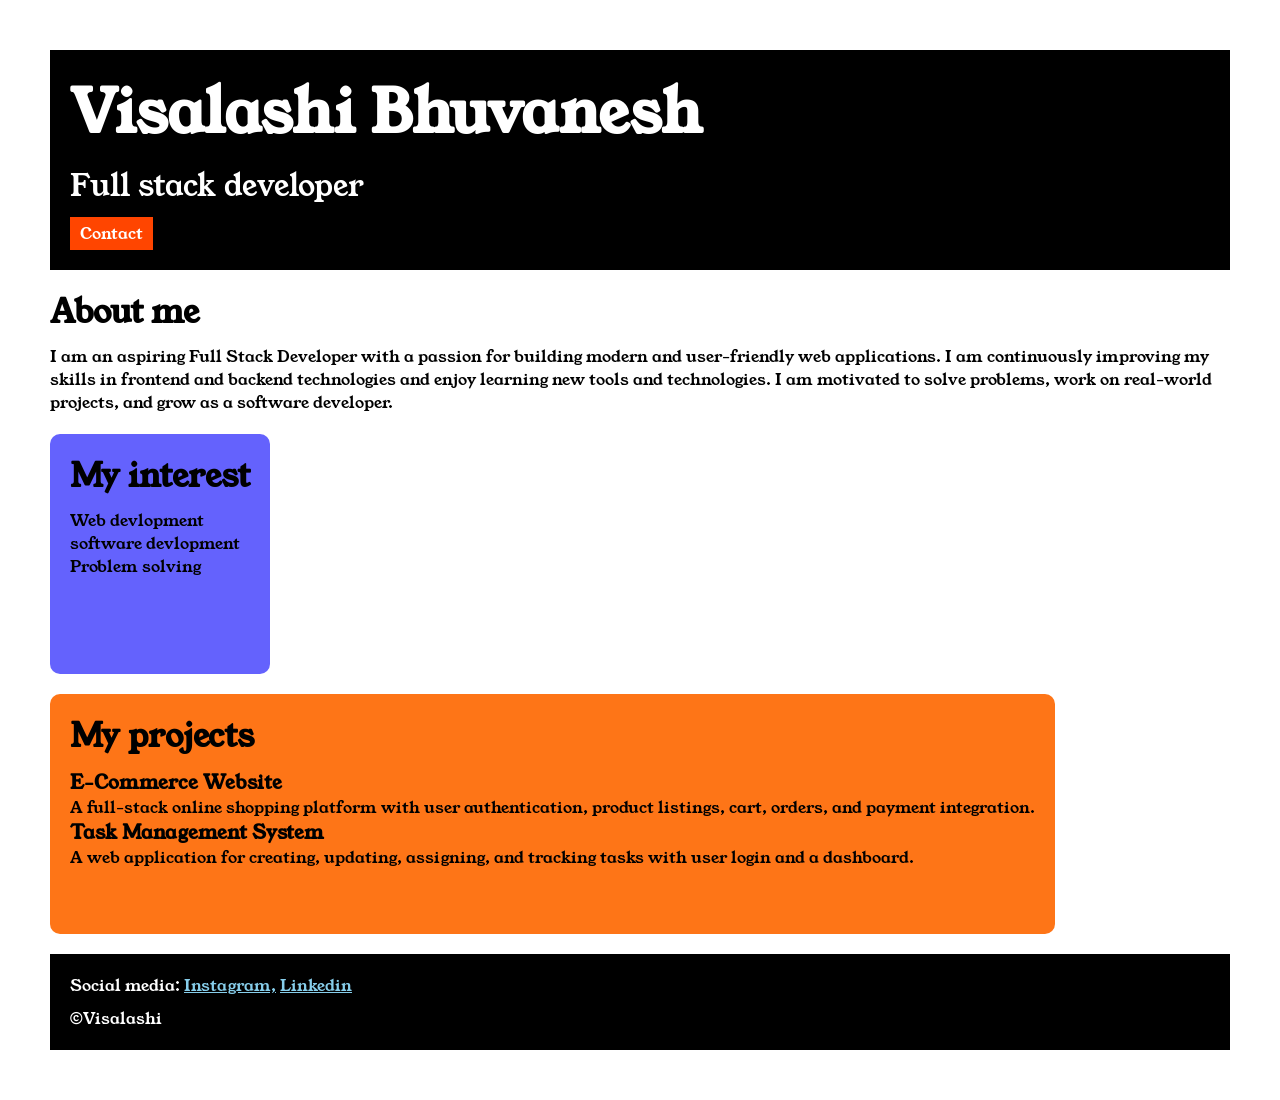
<file: index.html>
<!DOCTYPE html>
<html>

<head>
    <title>Portfolio</title>
    <link rel="stylesheet" href="style.css">
    <link rel="preconnect" href="https://fonts.googleapis.com">
<link rel="preconnect" href="https://fonts.gstatic.com" crossorigin>
<link href="https://fonts.googleapis.com/css2?family=Young+Serif&display=swap" rel="stylesheet">
</head>

<body>
    <div class="container">
    <div class="section-one">
    <h1 class="section-one__name">Visalashi Bhuvanesh</h1>
    <p class="section-one__role">Full stack developer</p>
    <a class="section-one__contact" href="contact.html">Contact</a>
    </div>
    

<div class="section-two">
    <h1 class="section-two__title">About me</h1>
    <p class="section-two__desc">I am an aspiring Full Stack Developer with a passion for building modern and user-friendly web applications. I am
        continuously improving my skills in frontend and backend technologies and enjoy learning new tools and
        technologies. I am motivated to solve problems, work on real-world projects, and grow as a software developer.
    </p>
    </div>


    <div class="section-three">
    <h1 class="section-three_title">My interest</h1>
    <ul class="section-three__desc">
        <li>Web devlopment</li>
        <li>software devlopment</li>
        <li>Problem solving</li>
    </ul>
   </div>

<div class="section-four">
    <h1 class="section-four__title">My projects</h1>
    <ul class="section-four__desc">
        <li>
            <h3>E-Commerce Website</h3>
        </li>
    </ul>

    <p>A full-stack online shopping platform with user authentication, product listings, cart, orders, and payment
        integration.</p>

    <ul>
        <li>
            <h3>Task Management System</h3>
        </li>
    </ul>

    <p>A web application for creating, updating, assigning, and tracking tasks with user login and a dashboard.</p>

  </div>

  <div class="section-five">
    <p class="section-five__title">Social media:
        <a href="https://www.instagram.com/?hl=en">Instagram,</a>
        <a href="https://in.linkedin.com/">Linkedin</a>
    </p>

    <p class="section-five__desc">&copy;Visalashi</p>

    </div>

  
</div>  

</body>

</html>
</file>
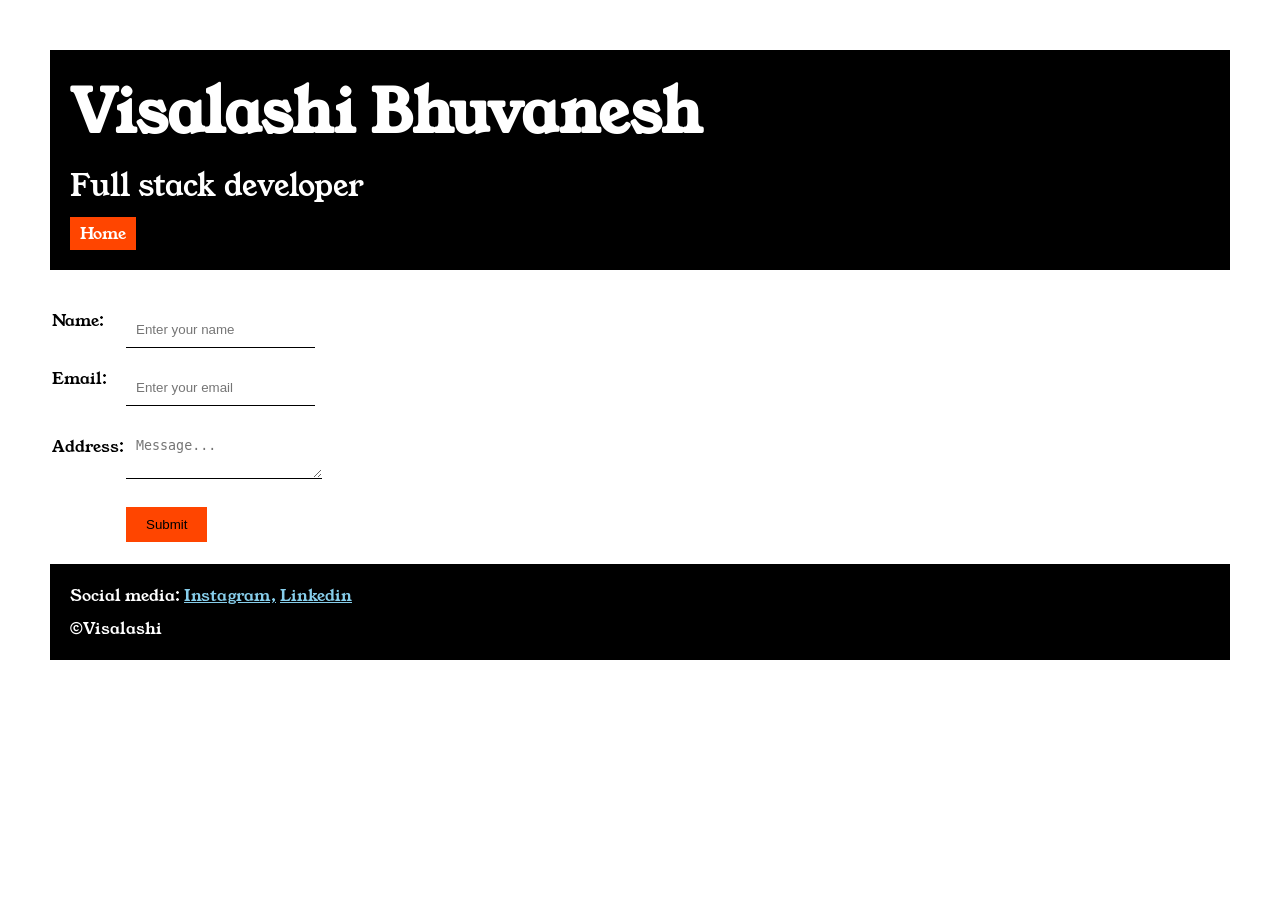
<file: contact.html>
<!DOCTYPE html>
<html lang="en">
<head>
    <meta charset="UTF-8">
    <meta name="viewport" content="width=device-width, initial-scale=1.0">
    <title>Contact</title>
    <link rel="stylesheet" href="style.css">
    <link rel="preconnect" href="https://fonts.googleapis.com">
<link rel="preconnect" href="https://fonts.gstatic.com" crossorigin>
<link href="https://fonts.googleapis.com/css2?family=Young+Serif&display=swap" rel="stylesheet">
</head>

<body>
    <div class="container">

<div class="section-one">
    <h1 class="section-one__name">Visalashi Bhuvanesh</h1>
    <p class="section-one__role">Full stack developer</p>
    <a class="section-one__contact" href="index.html">Home</a>
    </div>

    <div class="contact-form">
<form>
    <table>
    <tr>
        <td>Name:</td>
        <td><input ="text" placeholder="Enter your name" class="contact-form__input"></td>
    </tr>
    <tr> 
        <td>Email:</td><td><input ="numbers" placeholder="Enter your email" class="contact-form__input"></td>
    </tr>
    <tr> 
         <td>Address:</td>
         <td><textarea ="text" placeholder="Message..." class="contact-form__textarea"></textarea></td>
    </tr>
    <tr> 
         <td> </td>
         <td><input type="submit" class="contact-form__submit"></td>
    </tr>
    
 
</table>
 </form>
 </div>

 <div class="section-five">
    <p class="section-five__title">Social media:
        <a href="https://www.instagram.com/?hl=en">Instagram,</a>
        <a href="https://in.linkedin.com/">Linkedin</a>
    </p>

    <p class="section-five__desc">&copy;Visalashi</p>

    </div>

    
    
</div>
</body>
</html>
</file>
<file: style.css>
*{
    padding: 0;
    margin: 0;
}
body{
    font-family: "Young Serif", serif;
}

.container{
    padding: 50px;
}

.section-one{
    background-color: black;
    color: white;
    padding: 20px;
}

.section-one__contact{
    background-color: orangered;
    color: white;
    text-decoration: none;
    padding-left: 10px;
    padding-right: 10px;
    padding-top: 5px;
    padding-bottom: 5px;
    display: inline-block;
    margin-top: 10px;

}

.section-one__name{
    font-size: 60px;
}

.section-one__role{
    font-size: 30px;
    margin-top: 10px;

}

.section-two,.section-three,.section-four,.section-five{
    margin-top: 20px;
}
.section-two__desc,.section-three__desc,.section-four__desc,.section-five__desc{
    margin-top: 10px;
}

.section-five{
    background-color: black;
    color: white;
    padding: 20px;
}

.section-five__title a{
    color: skyblue;
}

.section-three li,.section-four li{
    list-style: none;
}

.section-three{
    background-color: #6462FD;
    color: black;
    padding: 20px;
    display: inline-block;
    height: 200px;
    border-radius: 10px;
    vertical-align: top;
}

.section-four{
    background-color: #FE7517;
    color: black;
    padding: 20PX;
    display: inline-block;
    height: 200px;
    border-radius: 10px;
    vertical-align: top;
}

 .contact-form{
    margin-top: 20px;
 }

 .contact-form__input,.contact-form__textarea,.contact-form__submit{
    margin-top: 20px;
 }

 .contact-form__input{
    padding: 10px;
    border: none;
    border-bottom: solid black 1px;
 }

 .contact-form__textarea{
    padding: 10px;
    border: none;
    border-bottom: solid black 1px;
}

.contact-form__submit{
    padding-top: 10px;
    padding-bottom: 10px;
    padding-left: 20px;
    padding-right: 20px;
    background-color: orangered;
    color: black;
    border: none;
}
</file>
